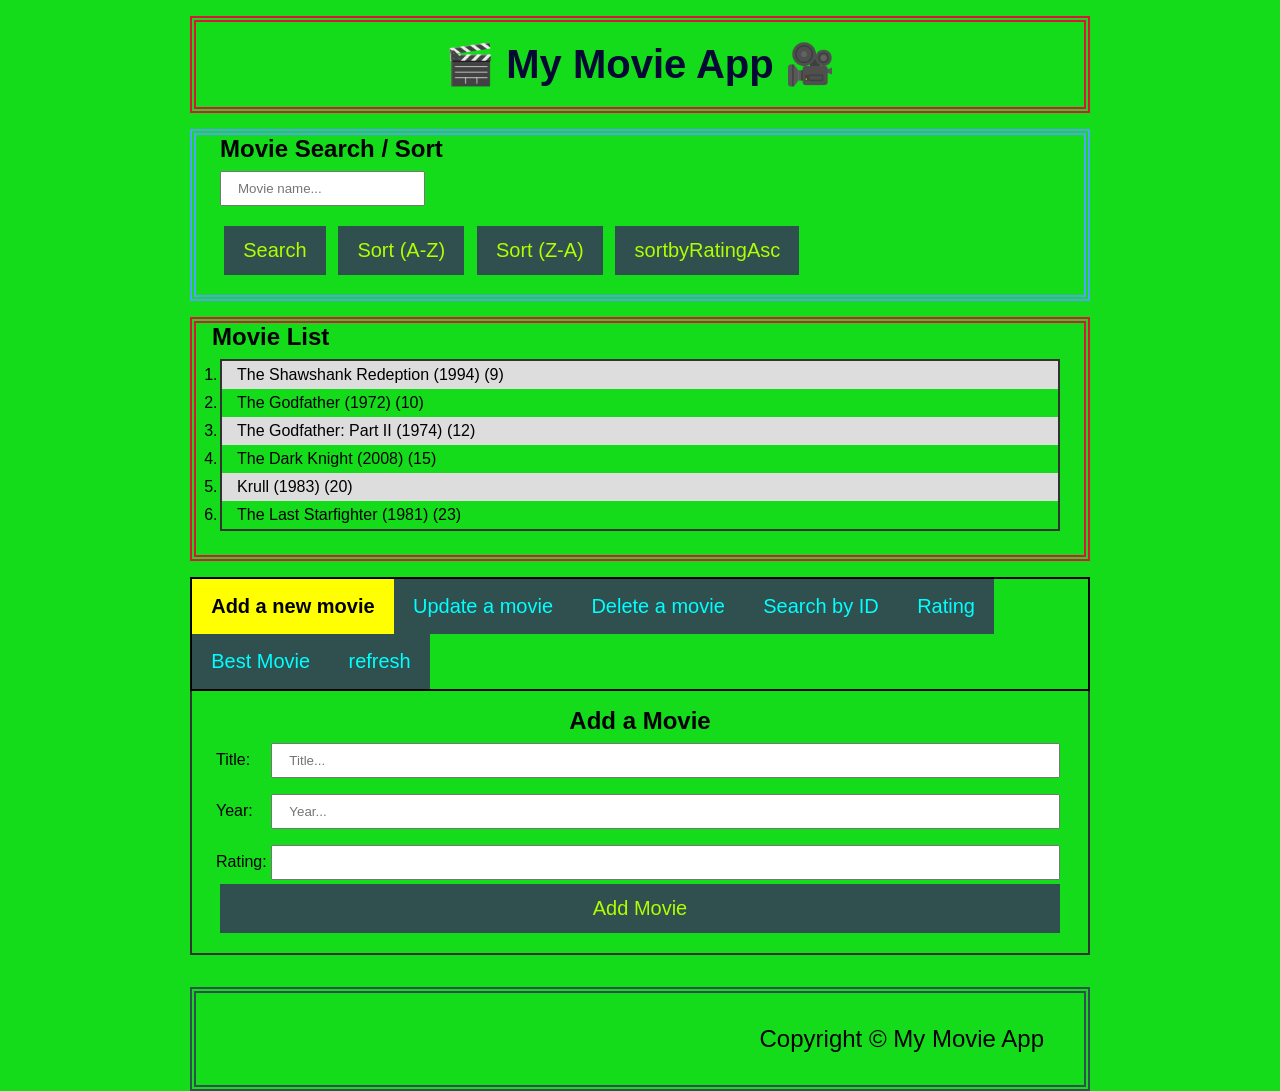
<file: JSAT2/part5/index.html>
<!DOCTYPE html>
<html lang="en">
<head>
    <meta charset="UTF-8">
    <meta name="viewport" content="width=device-width, initial-scale=1.0">
    <title>Movie App</title>
    <link rel="stylesheet" href="./style.css">
</head>
<body>
    <!-- Main content for our page -->
     <main class="container">
        <!-- h1 - page heading -->
        <h1> &#127916; My Movie App &#127909; </h1>
        <!-- Section search / sort -->
        <section class="search-sort">
            <!-- search / sort heading -->
            <h2> Movie Search / Sort</h2>
            <form id="form-list-control">
                <div class="mb-3">
                    <input type="text" name="search-string" placeholder="Movie name...">
                </div>
                <div class="mb-3">
                    <button type="button" name="btn-search" onclick="searchClick()">Search</button>
                    <button type="button" name="btn-a2z" onclick="a2zClick()">Sort (A-Z)</button>
                    <button type="button" name="btn-z2a" onclick="z2aClick()">Sort (Z-A)</button>
                    <button type="button" name="btn-1-9" onclick="movielist.sortbyRatingAsc()">sortbyRatingAsc</button>
                </div>
            </form>
        </section>
        <!-- End of Search / sort section -->
        <!-- start of movie list section -->
        <section id="mList">
            <!-- movie list section heading-->
            <h2 class="ml-3">Movie List</h2>
            <!-- movie list start -->
            <ol class="list" id="list">
                <li class="row"> The Shawshank Redeption (1994)</li>
                <li class="row"> The Godfather (1972)</li>
                <li class="row"> The Godfather: Part II (1974)</li>
                <li class="row"> The Dark Knight (2008)</li>
                <li class="row"> 12 Angry Men (1957)</li>
                <li class="row"> Schindler's List (1993)</li>
                <li class="row"> The Lord of the Rings: The return of the King (2004)</li>
                <li class="row"> Pulp Fiction (1994) </li>
            </ol>
            <!-- End of movie list -->
        </section>
        <!-- End of movie section -->
        <!-- Start tab section -->
        <!-- tabs section -->
        <section class="tab">
            <button class="tablinks active" onclick="openForm(event, 'Add')" id="defaultOpen">Add a new movie</button>
            <button class="tablinks" onclick="openForm(event, 'Update')">Update a movie</button>
            <button class="tablinks" onclick="openForm(event, 'Delete')">Delete a movie</button>
            <button class="tablinks" onclick="openForm(event, 'Search')">Search by ID</button>
            <button class="tablinks" onclick="openForm(event, 'Rating')">Rating</button>
            <button class="tablinks" onclick="openForm(event, 'bestmovie')">Best Movie</button>
            <button class="tablinks" onclick="openForm(event, 'refresh-Button')">refresh</button>
        </section>
        <!-- End tab section -->

        <!-- The tab content -->
        <!-- Contain add movie form / update movie form / delete movie form -->
        <!-- add movie form -->
        <section id="Add" class="tabcontent"> 
            <h2>Add a Movie</h2>
            <form id="form-add">
                <div class="mb-3">
                    <label for="addTitle">Title: </label>
                    <input type="text" name="title" id="addTitle" placeholder="Title...">
                </div>
                <div class="mb-3">
                    <label for="addYear">Year: </label>
                    <input type="text" name="year" id="addYear" placeholder="Year...">
                </div>

                <div>
                 <label for="addrating">Rating:</label>
                 <input type="text" name="rating" id="addRating" placeholder rating...">
                </div>
                <button type="button" name="submit" onclick="addClick()">Add Movie</button> 
            </form>
        </section>
        <!------rating section-->
        <section id="Ratings" class="tabcontent">
            <h2>Movie Ratings</h2>
            <form id="form-rating">
                <div class="mb-3">
                    <label for="Rating">Rating: </label>
                    <input type="text" name="rating" id="ratingID" placeholder="rating...">
                </div>
                <div class="mb-3">
                </div>
            </form>
        </section>
        <!-- best movie section -->
        <section id="bestmovie" class="tabcontent">
            <h2>Best Movie</h2>

            <form id="form-best-movie">
                <div class="mb-3">
                <button type="button"  onclick="bestMovieClick()">
                    Best Movie
                   
                </button>

                <div class="mb-3">
                </div>
        </section>

        <section id="refresh-Button" class="tabcontent">
            <h2>Best Movie</h2>
            <form id="form-refresh-btn">
                <div class="mb-3">
                <button type ="Button"  onclick="movielist.refresh()">
                    refresh 
                </button>

                <div class="mb-3">
                </div>
        </section>


            




        </section>
        

        
        <!-- Update movie form -->
        <section id="Update" class="tabcontent"> 
            <h2>Update a Movie</h2>
            <form id="form-update">
                <div class="mb-3">
                    <label for="upIndex">Index: </label>
                    <input type="text" name="index" id="upIndex" placeholder="Index..." onchange="onUpIndexChange()">
                </div>
                <div class="mb-3">
                    <label for="upTitle">Title: </label>
                    <input type="text" name="title" id="upTitle" placeholder="Title...">
                </div>
                <div class="mb-3">
                    <label for="upYear">Year: </label>
                    <input type="text" name="year" id="upYear" placeholder="Year...">
                </div>
                <button type="button" name="submit" onclick="updateClick()">Update Movie</button>
            </form>
        </section>
        <!-- End of update movie form -->

        <section id="Search" class="tabcontent"> 
            <h2>Search by ID</h2>
            <form id="form-search">
                <div class="mb-3">
                    <label form="searchID">Movie ID: </label>
                    <input type="text" name="movieID" id="searchID" placeholder="Movie ID...">
                </div>
                <button type="button" name="submit" onclick="SearchIDClick()">searchByID</button>
            </form>
                
           </section>

        
        <!-- Delete movie form -->
        <section id="Delete" class="tabcontent"> 
            <h2>Delete a Movie</h2>
            <form id="form-delete">
                <div class="mb-3">
                    <label for="delIndex">Index: </label>
                    <input type="text" name="title" id="delIndex" placeholder="Index...">
                </div>
                <button type="button" name="submit" onclick="deleteClick()">Delete a Movie</button>
            </form>
        </section>
        <!-- End Delete form -->
        <!-- End of tab content -->

        <!-- Footer -->
        <footer>
            <div>
                <p>Copyright &copy; <span id="date"></span> My Movie App</p>
            </div>
        </footer>
     </main>

    <!-- Load in our JS scripts -->
    <!-- Note: The order of the imports here is important -->
    <!-- Having the movie-list.js firest allows the app.js access to the MovieList class -->
    <script src="./movie-List.js"></script>
    <script src="./app.js"></script>
</body>
</html>
</file>
<file: JSAT2/part5/style.css>
/* CSS reset */
* {
    margin: 0;
    padding: 0;
    box-sizing: border-box;
}

body {
    font-family: 'Segoe UI', Tahoma, Geneva, Verdana, sans-serif;
    background-color: #14DC1B;
    
}

/* heading styles */
h1 {
    margin-top: 1rem;
    margin-bottom: 1rem;
    color: #040A33;
    padding: 1.2rem 0;
    text-align: center;
    border: 6px crimson double;
    font-size: 2.5rem;
}

h2 {
    margin-bottom: 0.5rem;
}

/* Utility styles */
.container{
    max-width: 900px;
    margin: 0 auto;
}

.mb-3 {
    margin-bottom: 1rem;
}

.ml-3 {
    margin-left: 1rem;
}

.mr-3 {
    margin-right: 1rem;
}

/* input */
input{
    padding: 0.5rem 1rem;
}

/* buttons */
button {
    font-size: 20px;
    border: none;
    cursor: pointer;
    padding: 0.8rem 1.2rem;
    background-color: #304F4F;
    color: rgb(174, 255, 0);
    border: 4px solid #14dc1b;
}

button:hover{
    background-color: rgb(183, 87, 19);
    border: 4px crimson solid;
}

/* search section */
.search-sort{
    border: 6px #51a2ff double;
    margin-bottom: 1rem;
}

.search-sort h2{
    margin-left: 1.5rem;
}

.search-sort form {
    margin-left: 1.5rem;
}

.form-search {
    margin-left: 1.5rem
}

#searchbyID {
    margin-left: 1.5rem
}
/* Movie list styles */
#mList {
    border: 6px double crimson;
}

ol {
    margin-left: 1.5rem;
    border: 2px solid #333333;
    margin-bottom: 1.5rem;
    margin-right: 1.5rem;
}

.list {
    margin-top: 0.5rem;
}

.list .row {
    padding: 5px 15px;
    cursor: pointer;
}

.list .row:nth-child(odd){
    background-color: #dddddd;
}

.list .row:hover{
    background-color: rgb(234, 58, 27);
}

/* Tab styles */
.tab {
    margin-top: 1rem;
    overflow: hidden;
    border: 2px solid black;
}

.tab button{
    float: left;
    border: none;
    outline: none;
    padding: 1rem 1.2rem;
    transition: 0.3s;
    color: cyan;
}
.tab button.active {
    background-color: yellow;
    color: black;
    font-weight: 700;
}

.tabcontent {
    display: none;
    padding: 1rem 1.5rem;
    border: 2px solid #333333;
    border-top: none;
}

.tabcontent h2{
    margin-top: 0;
    text-align: center;
}

.tabcontent label {
    display: inline-block;
    width: 6%;
}

.tabcontent input{
    display: inline-block;
    width: 93%;
}

.tabcontent button{
    width: 100%;
}

footer{
    margin-top: 2rem;
    border: 6px #304F4F double;
    color: rgb(2, 2, 2);
    padding: 2rem;
    text-align: right;
    font-size: 1.5rem;
}

footer p {
    padding-right: 0.5rem;
}
</file>
